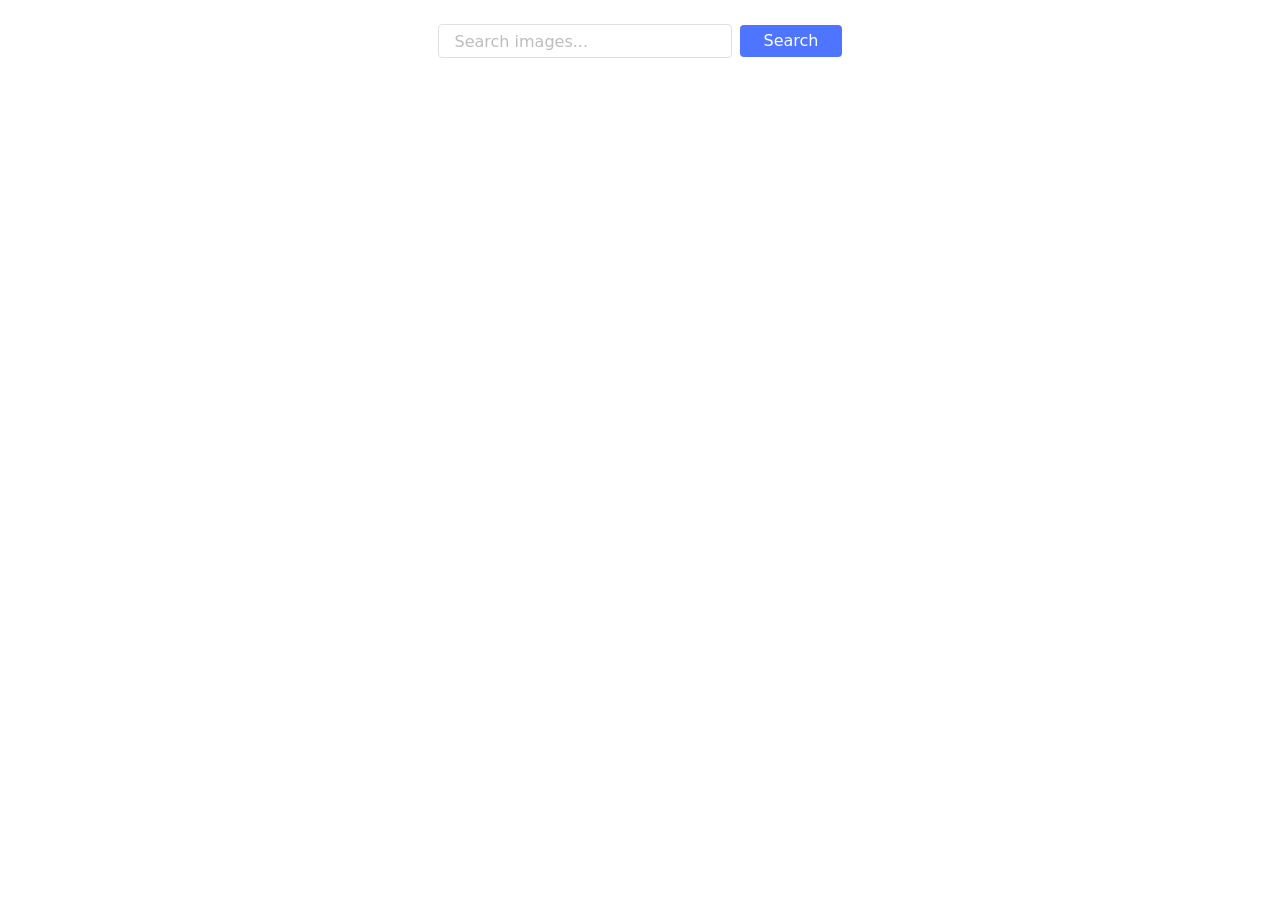
<file: src/index.html>
<!DOCTYPE html>
<html lang="en">
  <head>
    <meta charset="UTF-8" />
    <link rel="icon" type="image/svg+xml" href="/favicon.svg" />
    <meta name="viewport" content="width=device-width, initial-scale=1.0" />
    <title>Vanilla App Template</title>
    <link rel="stylesheet" href="./css/styles.css" />
  </head>
  <body>

    <main>
      <div class="container">
        <form class="form">
          <label>
          <input
            class="search-form-input"
            type="text"
            required
            name="search-text"
            placeholder="Search images..."
          />
          </label>
          <button class="search-form-button" type="submit">Search</button>
        </form>
      </div>
      <span class="loader is-hidden"></span>
      <ul class="gallery"></ul>
    </main>

    <script type="module" src="./main.js"></script>
  </body>
</html>
</file>
<file: src/css/styles.css>
/**
  |============================
  | include css partials with
  | default @import url()
  |============================
*/
/* Common styles */
@import url('./reset.css');
@import url('./base.css');
@import url('./container.css');
@import url('./animations.css');

/* Sections style */
@import url('./header.css');
@import url('./vite-promo.css');
@import url('./badges.css');
@import url('./back-link.css');
@import url('./footer.css');

/* Search form */
.form {
  display: flex;
  justify-content: center;
  align-items: center;
  gap: 8px;
  padding: 24px 0;
}

.search-form-input {
  width: 260px;
  height: 32px;
  padding: 0 16px;
  border: 1px solid #e0e0e0;
  border-radius: 4px;
  font-family: inherit;
  font-size: 16px;
  line-height: 1.25;
  color: #242424;
  background-color: #fff;
  outline: none;
  transition: border-color 250ms ease-in-out;
}
.search-form-input::placeholder {
  color: #bdbdbd;
}
.search-form-input:hover {
  border-color: #808080;
}
.search-form-input:focus {
  border-color: #4e75ff;
}

.search-form-button {
  height: 32px;
  padding: 0 24px;
  border: none;
  border-radius: 4px;
  background-color: #4e75ff;
  color: #fff;
  font-family: inherit;
  font-size: 16px;
  font-weight: 500;
  line-height: 1.25;
  transition: background-color 250ms ease-in-out;
}
.search-form-button:hover,
.search-form-button:focus {
  background-color: #6c8ffb;
}

/* iziToast notification */
.iziToast-wrapper-topRight {
  top: 20px;
  right: 20px;
}

.iziToast.iziToast-color-red {
  align-items: center;
  min-height: 64px;
  padding: 18px 45px 18px 0;
  border-radius: 8px;
  background-color: #ef4040 !important;
  border-color: #ef4040 !important;
  box-shadow: 0 4px 16px rgba(0, 0, 0, 0.16);
  overflow: hidden;
}

.iziToast.iziToast-color-red .iziToast-icon {
  width: 24px;
  height: 24px;
  background-image: url("data:image/svg+xml,%3Csvg xmlns='http://www.w3.org/2000/svg' viewBox='0 0 512 512'%3E%3Cpath fill='white' d='M256 512A256 256 0 1 0 256 0a256 256 0 1 0 0 512zM175 175c9.4-9.4 24.6-9.4 33.9 0l47 47 47-47c9.4-9.4 24.6-9.4 33.9 0s9.4 24.6 0 33.9l-47 47 47 47c9.4 9.4 9.4 24.6 0 33.9s-24.6 9.4-33.9 0l-47-47-47 47c-9.4 9.4-24.6 9.4-33.9 0s-9.4-24.6 0-33.9l47-47-47-47c-9.4-9.4-9.4-24.6 0-33.9z'/%3E%3C/svg%3E") !important;
  background-size: 100% !important;
  background-repeat: no-repeat;
}

.iziToast.iziToast-color-red .iziToast-message {
  color: #fff !important;
  font-size: 15px;
  line-height: 1.4;
}

.iziToast.iziToast-color-red .iziToast-close {
  opacity: 0.9;
  background-image: url("data:image/svg+xml,%3Csvg xmlns='http://www.w3.org/2000/svg' viewBox='0 0 384 512'%3E%3Cpath fill='white' d='M376.6 84.5c11.3-13.6 9.4-33.8-4.2-45.1s-33.8-9.4-45.1 4.2L192 214.3 56.6 43.5C45.3 29.9 25.1 28 11.5 39.3S-3 61.2 10.6 74.8L146.8 256 10.6 437.2c-11.3 13.6-9.4 33.8 4.2 45.1s33.8 9.4 45.1-4.2L192 297.7l135.4 170.5c11.3 13.6 31.5 15.5 45.1 4.2s15.5-31.5 4.2-45.1L237.2 256 376.6 84.5z'/%3E%3C/svg%3E") !important;
  background-size: 14px !important;
}
.iziToast.iziToast-color-red .iziToast-close:hover {
  opacity: 1;
}

.iziToast.iziToast-color-red .iziToast-progressbar {
  height: 4px;
  background-color: transparent !important;
}
.iziToast.iziToast-color-red .iziToast-progressbar > div {
  height: 4px !important;
  background-color: rgba(0, 0, 0, 0.25) !important;
}

/* Gallery */
.gallery {
  display: flex;
  flex-wrap: wrap;
  gap: 24px;
  max-width: 1200px;
  margin: 0 auto;
  padding: 0 16px 48px;
}

.gallery-item {
  box-sizing: border-box;
  flex: 0 1 calc((100% - 48px) / 3);
  border: 1px solid #e0e0e0;
  border-radius: 4px;
  overflow: hidden;
  background-color: #fff;
}

.gallery-link {
  display: block;
}

.gallery-image {
  display: block;
  width: 100%;
  height: 220px;
  object-fit: cover;
}

.info {
  display: flex;
  justify-content: space-between;
  padding: 12px 16px;
  border-top: 1px solid #e0e0e0;
}

.info-item {
  display: flex;
  flex-direction: column;
  align-items: center;
  gap: 4px;
  text-align: center;
}

.info-item-label {
  font-size: 14px;
  font-weight: 700;
  color: #242424;
}

.info-item-value {
  font-size: 14px;
  font-weight: 400;
  color: #242424;
}

.is-hidden {
  display: none !important;
}

.loader {
  --color-1: #fff;
  --color-2: #ff3d00;
  --size: 1px;

  position: relative;
  display: block;
  margin: 0 auto 32px;
  width: calc(48 * var(--size));
  height: calc(48 * var(--size));
  border-radius: 50%;
  border-top: calc(4 * var(--size)) solid var(--color-1);
  border-right: calc(4 * var(--size)) solid transparent;
  box-sizing: border-box;
  animation: rotation 1s linear infinite;
}
.loader::after {
  content: '';
  box-sizing: border-box;
  position: absolute;
  left: 0;
  top: 0;
  width: calc(48 * var(--size));
  height: calc(48 * var(--size));
  border-radius: 50%;
  border-bottom: calc(4 * var(--size)) solid var(--color-2);
  border-left: calc(4 * var(--size)) solid transparent;
}
@keyframes rotation {
  0% {
    transform: rotate(0deg);
  }
  100% {
    transform: rotate(360deg);
  }
}
</file>
